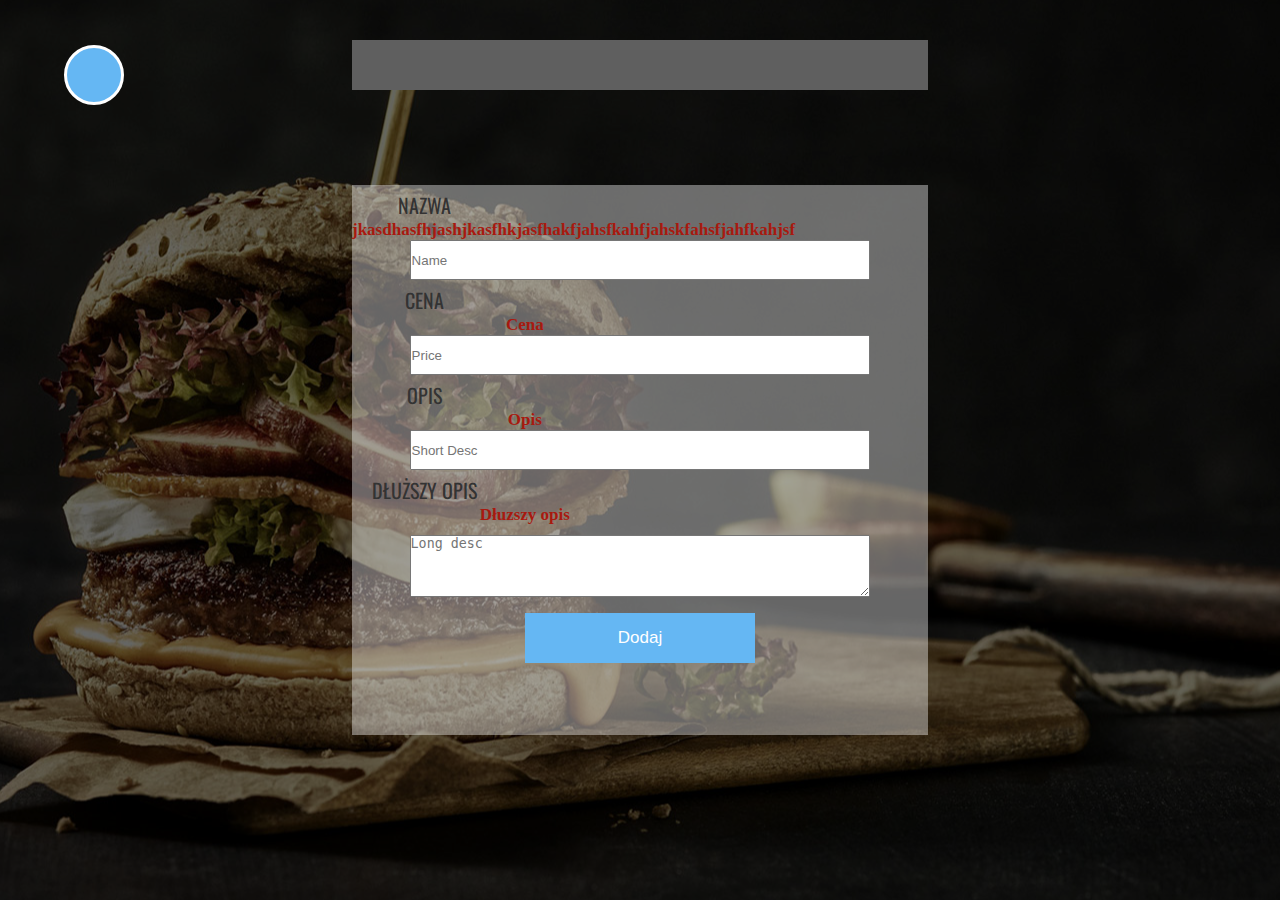
<file: src/main/resources/templates/add-burger.html>
<!DOCTYPE html>
<html xmlns:th="http://www.thymeleaf.org" xmlns="http://www.w3.org/1999/html">

<head>
    <meta charset="UTF-8">
    <title>Burgerbar</title>
    <link href="https://fonts.googleapis.com/css?family=Oswald&amp;subset=latin-ext" rel="stylesheet">
    <link rel="stylesheet" href="https://use.fontawesome.com/releases/v5.6.3/css/all.css" integrity="sha384-UHRtZLI+pbxtHCWp1t77Bi1L4ZtiqrqD80Kn4Z8NTSRyMA2Fd33n5dQ8lWUE00s/"
          crossorigin="anonymous">
    <link rel="stylesheet" href="css/add-burger.css" th:href="@{/templates/css/add-burger.css}">
</head>

<body>
<a class="home" href="#" th:href="@{/panel}"><i class="fas fa-home"></i></a>
<h3 th:if="${rdrmessage}" th:text="${rdrmessage}"></h3>
<div class="mask"></div>
<div class="wrapper">
    <form class="form-burger" action="#" method="post" th:action="@{/panel/add-burger}" th:object="${formBurger}"
          accept-charset="UTF-8">
        <div class="container">
            <p>Nazwa</p>
            <h5 class="error" th:if="${#fields.hasErrors('name')}" th:errors="*{description}">jkasdhasfhjashjkasfhkjasfhakfjahsfkahfjahskfahsfjahfkahjsf</h5>
        </div>
        <label class="label">
            <input type="text" th:field="*{name}" placeholder="Name"/><br>
        </label>
        <div class="container">
            <p>Cena</p>
            <h5 class="error" th:if="${#fields.hasErrors('description')}" th:errors="*{description}">Cena</h5>
        </div>
        <label>
            <input type="text" th:field="*{price}" placeholder="Price"/><br>
        </label>
        <div class="container">
            <p>Opis</p>
            <h5 class="error" th:if="${#fields.hasErrors('description')}" th:errors="*{description}">Opis</h5>
        </div>
        <label>
            <input type="text" th:field="*{shortDescription}" placeholder="Short Desc"/><br>
        </label>
        <div class="container">
            <p>Dłuższy opis</p>
            <h5 class="error" th:if="${#fields.hasErrors('description')}" th:errors="*{description}">Dłuzszy opis</h5>
        </div>
        <label>
            <textarea rows="4" cols="50" th:field="*{description}" placeholder="Long desc"></textarea>
        </label>
        <input class="btn" type="submit" value="Dodaj"/>
    </form>
</div>
</body>

</html>
</file>
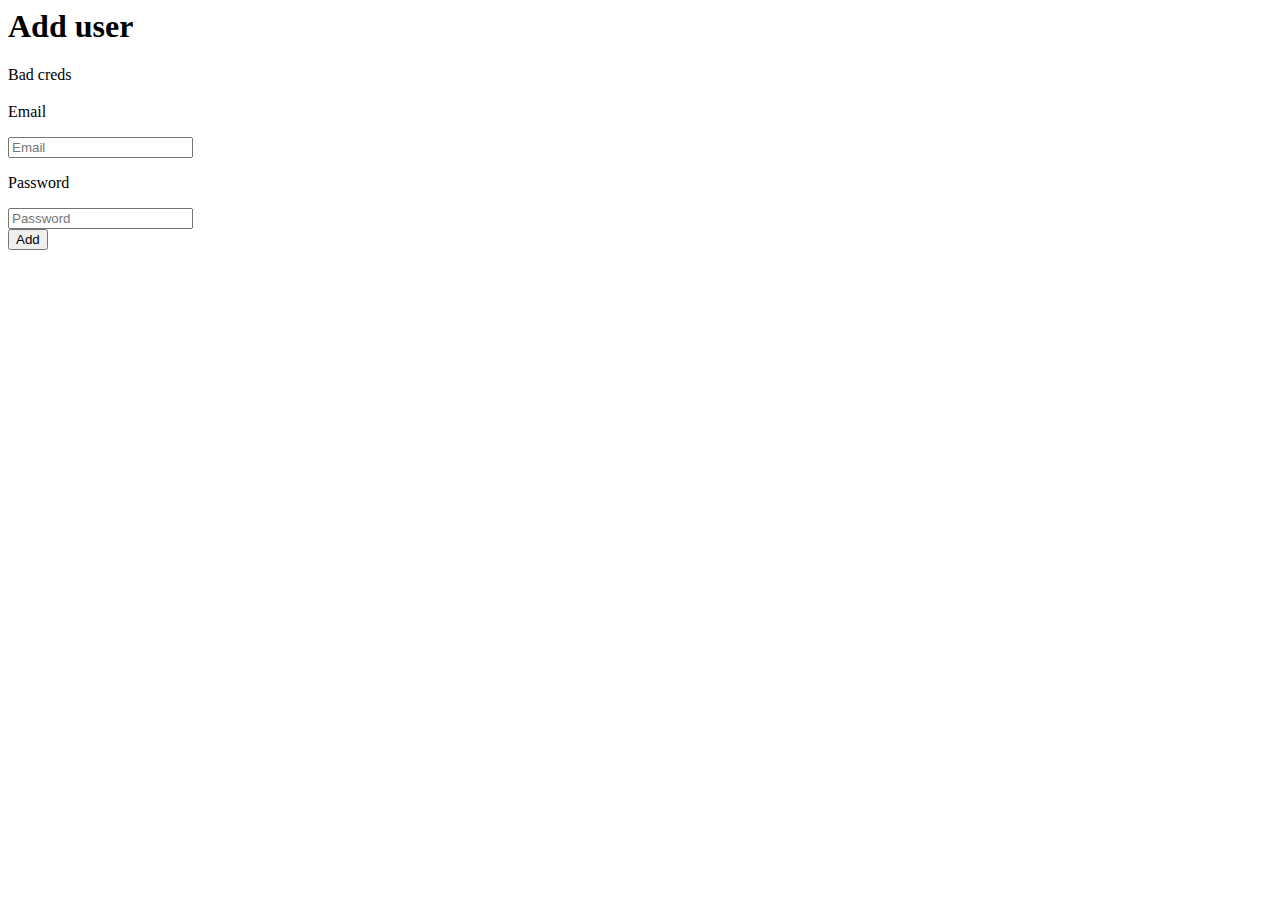
<file: src/main/resources/templates/add-user.html>
<html xmlns:th="http://www.thymeleaf.org" xmlns="http://www.w3.org/1999/html">
<head>
</head>

<body>
<h1>Add user</h1>

<div id="errors" th:if="${(param.error != null) and (param.error[0] == 'true')}">
    Bad creds
</div>
<h3 th:if="${rdrmessage}" th:text="${rdrmessage}"></h3>

<div>
    <form action="#" method="post" th:action="@{/panel/users/add}" th:object="${formUser}" accept-charset="UTF-8">
        <p th:if="${#fields.hasErrors('email')}" th:errors="*{email}">Email</p>
        <label>
            <input type="text" th:field="*{email}" placeholder="Email"/><br>
        </label>
        <p th:if="${#fields.hasErrors('password')}" th:errors="*{password}">Password</p>
        <label>
            <input type="password" th:field="*{password}" placeholder="Password"/><br>
        </label>
        <input type="submit" value="Add"/>
    </form>
</div>


</body>
</html>
</file>
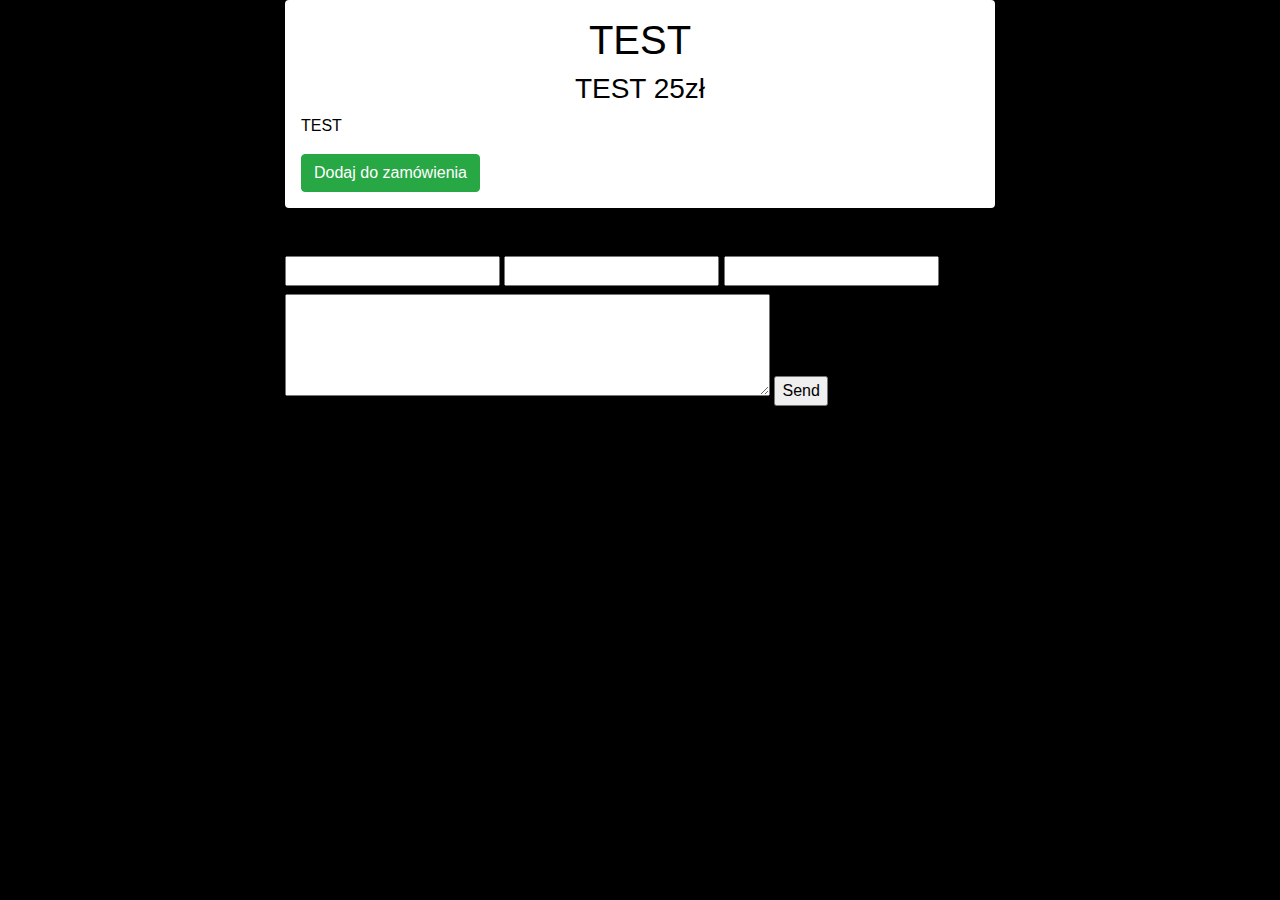
<file: src/main/resources/templates/burger.html>
<!DOCTYPE html>
<html xmlns:th="http://www.thymeleaf.org">
<head>
    <meta charset="UTF-8">
    <title th:text="${burger.name}"></title>
    <link rel="stylesheet" href="https://stackpath.bootstrapcdn.com/bootstrap/4.1.3/css/bootstrap.min.css">
    <link rel="stylesheet" href="https://fonts.googleapis.com/icon?family=Material+Icons">
    <link href="css/main.css" th:href="@{/templates/css/main.css}" rel="stylesheet">
</head>
<body>
<div class="container">
    <div class="col-lg-8 offset-lg-2">
        <div class="shadow-lg p-3 mb-5 bg-white rounded">
            <h1 class="text-center" th:text="${burger.name}">TEST</h1>
            <h3 class="text-center" th:text="|Cena ${burger.price}zł|">TEST 25zł</h3>
            <p class="text-justify" th:text="${burger.description}">TEST</p>
            <a href="#" th:href="@{/order/add(burgerId=${burger.id})}" class="btn btn-success">
                Dodaj do zamówienia</a>
        </div>
        <h3 th:if="${rdrmessage}" th:text="${rdrmessage}"></h3>
        <div sec:authorize="hasRole('ROLE_ADMIN')">
            <form action="#" method="post" th:action="@{/burgers/modify}" th:object="${burger}" accept-charset="UTF-8">
                <input type="hidden" th:value="${id}" th:field="*{id}" />
                <label>
                    <input type="text" th:field="*{name}" th:value="*{name}" th:placeholder="${name}"/><br>
                </label>
                <label>
                    <input type="text" th:field="*{price}" th:value="*{price}" th:placeholder="${price}"/><br>
                </label>
                <label>
                    <input type="text" th:field="*{shortDescription}" th:value="*{shortDescription}" th:placeholder="${shortDescription}"/><br>
                </label>
                <label>
                    <textarea rows="4" cols="50" th:field="*{description}" th:value="*{description}"  th:placeholder="${description}"></textarea>
                </label>
                <input type="submit" value="Send"/>
            </form>
        </div>
    </div>
</div>
</body>
</html>
</file>
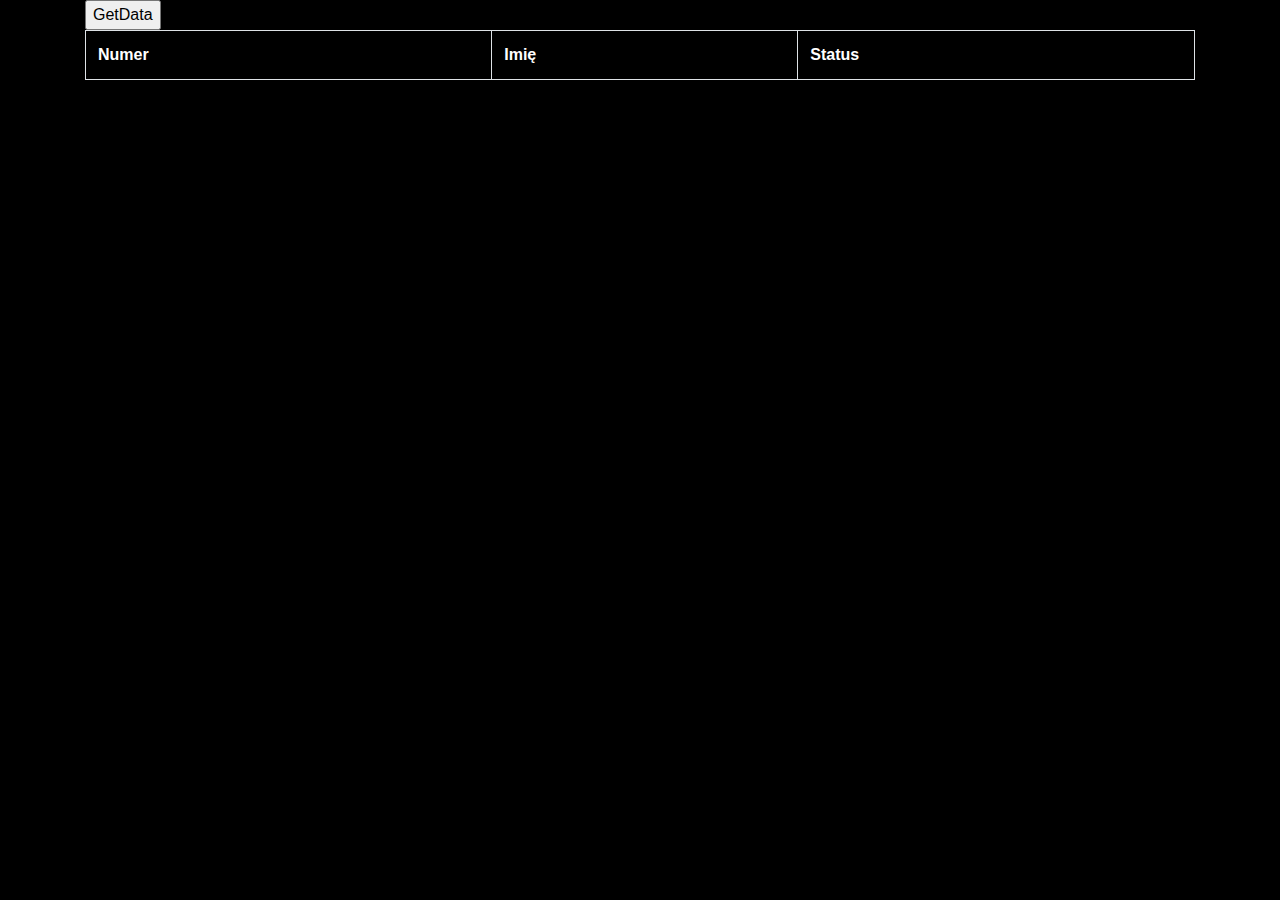
<file: src/main/resources/templates/client-orders.html>
<!DOCTYPE html>
<html xmlns:th="http://www.thymeleaf.org">
<head>
    <meta charset="UTF-8">
    <title>Orders status</title>
    <link rel="stylesheet" href="https://stackpath.bootstrapcdn.com/bootstrap/4.1.3/css/bootstrap.min.css">
    <link rel="stylesheet" href="https://fonts.googleapis.com/icon?family=Material+Icons">
    <link href="css/main.css" th:href="@{/templates/css/main.css}" rel="stylesheet">
</head>
<body>
<div class="container">
    <input type="button" id="getData" name="getData" value="GetData">
<div class="table-responsive">
    <table class="table table-bordered table striped" id="order_table">
        <tr>
            <th>Numer</th>
            <th>Imię</th>
            <th>Status</th>
        </tr>
    </table>
</div>
<script type="text/javascript" src="https://ajax.googleapis.com/ajax/libs/jquery/3.3.1/jquery.min.js"></script>
<script type="text/javascript" th:src="@{/templates/js/data-provider.js}"></script>
</body>
</html>
</file>
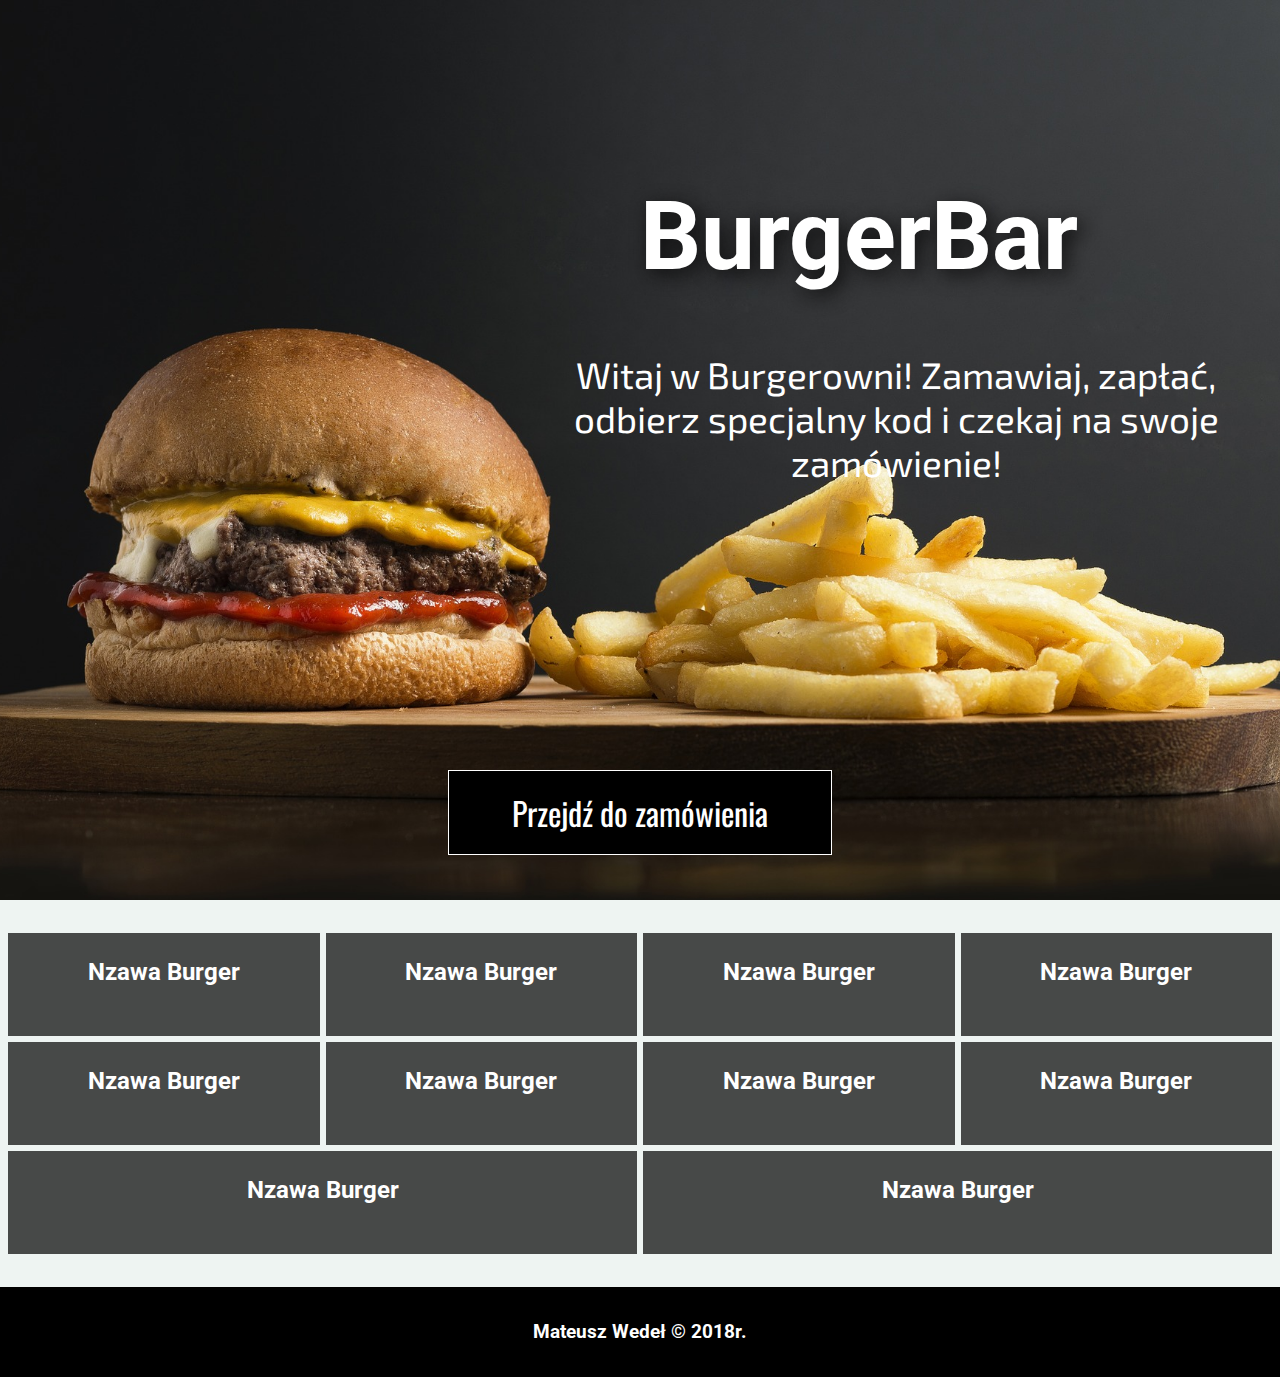
<file: src/main/resources/templates/index2.html>
<!DOCTYPE html>
<html lang="pl" xmlns:th="http://www.thymeleaf.org">

<head>
    <meta charset="UTF-8">
    <meta name="viewport" content="width=device-width, initial-scale=1.0">
    <meta http-equiv="X-UA-Compatible" content="ie=edge">
    <link href="https://fonts.googleapis.com/css?family=Exo+2|Oswald|Roboto&amp;subset=latin-ext" rel="stylesheet">
    <link rel="stylesheet" href="https://use.fontawesome.com/releases/v5.5.0/css/all.css" integrity="sha384-B4dIYHKNBt8Bc12p+WXckhzcICo0wtJAoU8YZTY5qE0Id1GSseTk6S+L3BlXeVIU"
          crossorigin="anonymous">
    <link rel="stylesheet" href="css/main2.css" th:href="@{/templates/css/main2.css}">
    <title>BurgerBar/Weddi</title>
</head>

<body>
<div class="wrapper">
    <header>
        <h1>BurgerBar</h1>
        <p class="welcome">Witaj w Burgerowni! Zamawiaj, zapłać, odbierz specjalny kod i czekaj na swoje
            zamówienie!</p>
        <button class="go-order">Przejdź do zamówienia</button>
    </header>
    <main>
        <h3 th:if="${rdrmessage}" th:text="${rdrmessage}"></h3>
        <article class="order" th:remove="all-but-first">
            <div class="burger-add" th:each="burger:${burgers}">
                <h2 th:text="${burger.name}">Nzawa Burger</h2>
                <a href="#" th:href="@{/order/add(burgerId=${burger.id})}"><i class="fas fa-plus-circle"></i></a>
            </div>
            <div class="burger-add">
                <h2>Nzawa Burger</h2>
                <a href=""><i class="fas fa-plus-circle"></i></a>
            </div>
            <div class="burger-add">
                <h2>Nzawa Burger</h2>
                <a href=""><i class="fas fa-plus-circle"></i></a>
            </div>
            <div class="burger-add">
                <h2>Nzawa Burger</h2>
                <a href=""><i class="fas fa-plus-circle"></i></a>
            </div>
            <div class="burger-add">
                <h2>Nzawa Burger</h2>
                <a href=""><i class="fas fa-plus-circle"></i></a>
            </div>
            <div class="burger-add">
                <h2>Nzawa Burger</h2>
                <a href=""><i class="fas fa-plus-circle"></i></a>
            </div>
            <div class="burger-add">
                <h2>Nzawa Burger</h2>
                <a href=""><i class="fas fa-plus-circle"></i></a>
            </div>
            <div class="burger-add">
                <h2>Nzawa Burger</h2>
                <a href=""><i class="fas fa-plus-circle"></i></a>
            </div>
            <div class="burger-add">
                <h2>Nzawa Burger</h2>
                <a href=""><i class="fas fa-plus-circle"></i></a>
            </div>
            <div class="burger-add">
                <h2>Nzawa Burger</h2>
                <a href=""><i class="fas fa-plus-circle"></i></a>
            </div>

        </article>
    </main>
    <footer>
        <h1>
            Mateusz Wedeł &copy; 2018r.
        </h1>
    </footer>
    <!-- <i class="fas fa-spinner"></i> -->
</div>
</body>

</html>
</file>
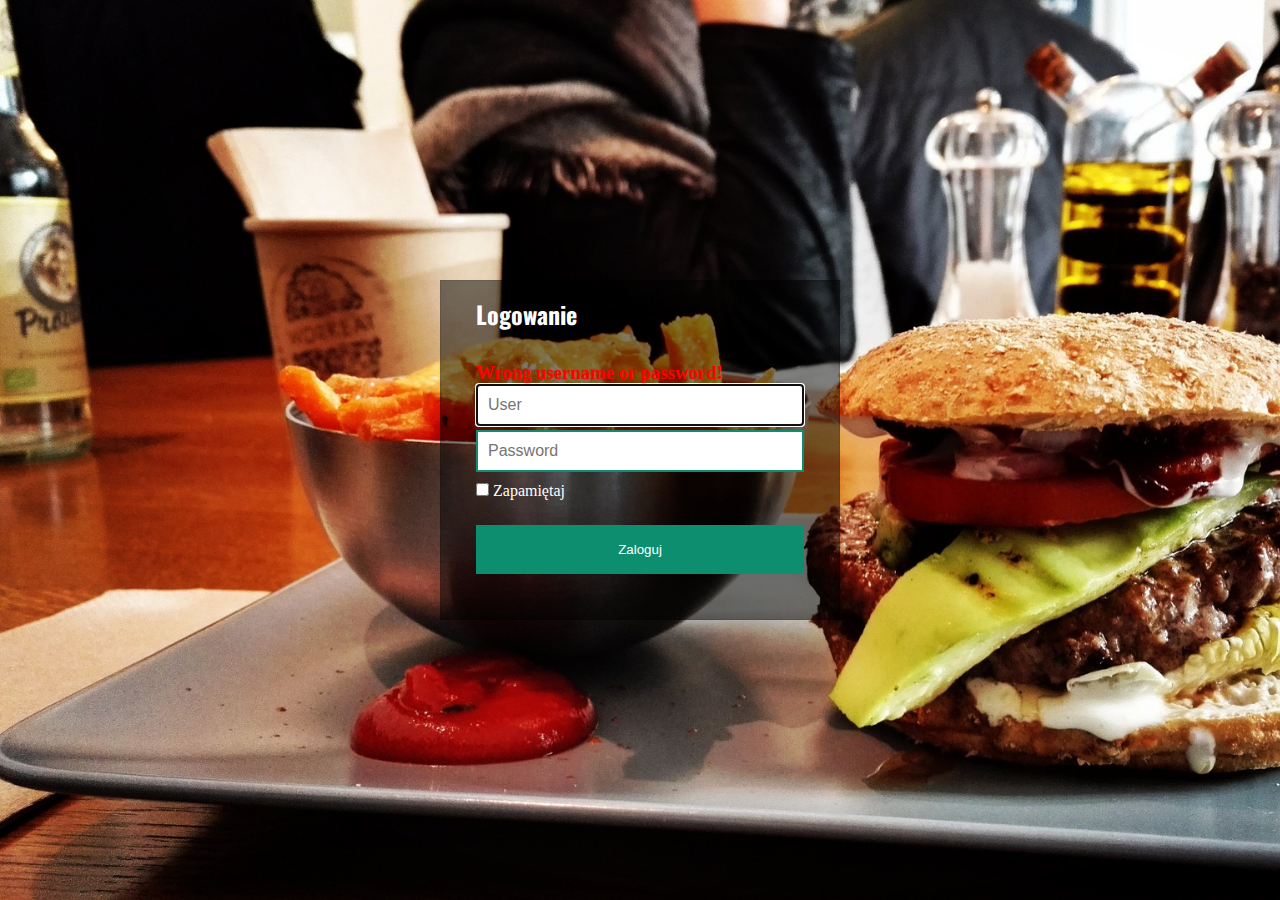
<file: src/main/resources/templates/login.html>
<html xmlns:th="http://www.thymeleaf.org" xmlns="http://www.w3.org/1999/html">

<head>
    <meta charset="utf-8">
    <link href="https://fonts.googleapis.com/css?family=Oswald&amp;subset=latin-ext" rel="stylesheet">
    <link rel="stylesheet" href="css/login.css" th:href="@{/templates/css/login.css}">
</head>

<body>
<div class="wrapper">
    <form class="form-signin" method="post" th:method="post" th:action="@{/login}">
        <h2 class="form-signin-heading">Logowanie</h2>
        <div id="errors" th:if="${(param.error != null) and (param.error[0] == 'true')}">
            <h3 style="color:red; font-weight: bold;">Wrong username or password!</h3>
        </div>
        <input type="text" class="form-control" name="username" placeholder="User" required="" autofocus=""/>
        <input type="password" class="form-control" name="password" placeholder="Password" required=""/></br>
        <label class="checkbox">
            <input type="checkbox" value="remember-me" id="rememberMe" name="remember-me"> Zapamiętaj
        </label>
        <button class="btn" type="submit">Zaloguj</button>
    </form>
</div>
</body>

</html>
</file>
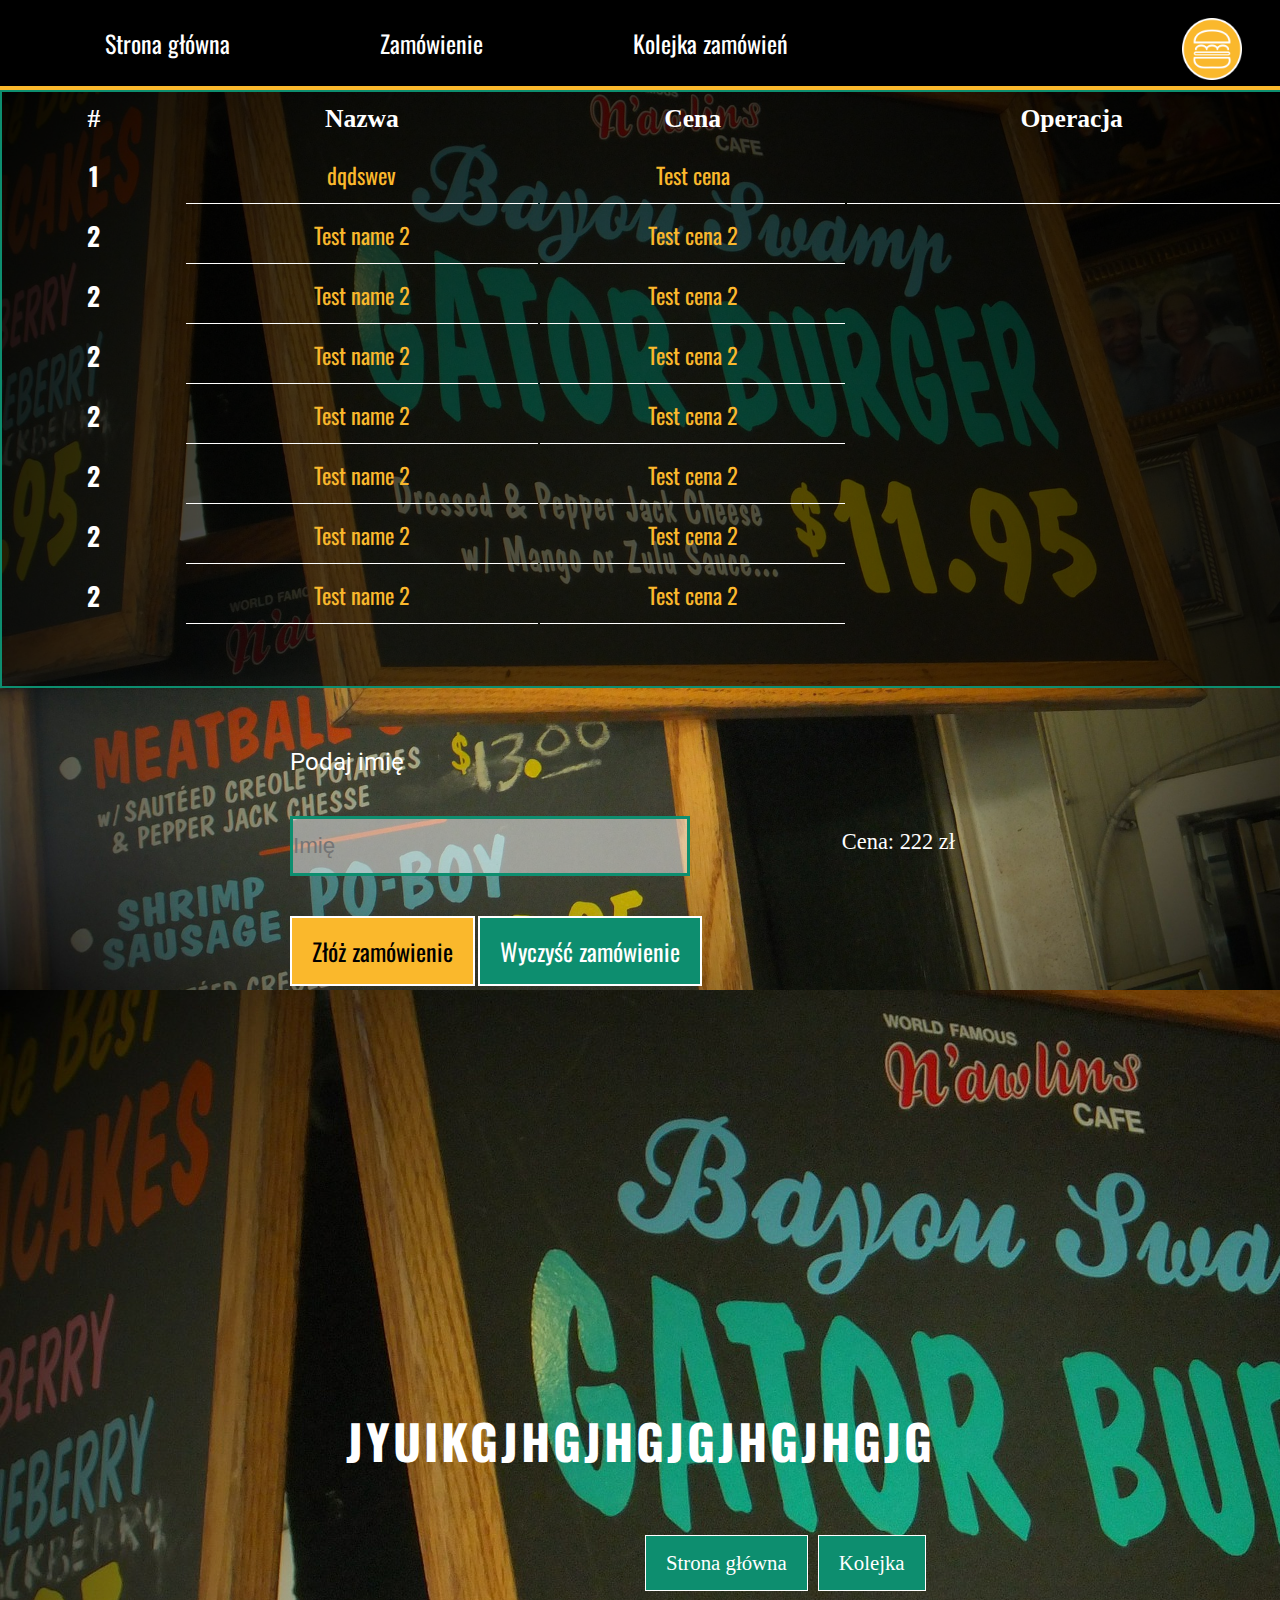
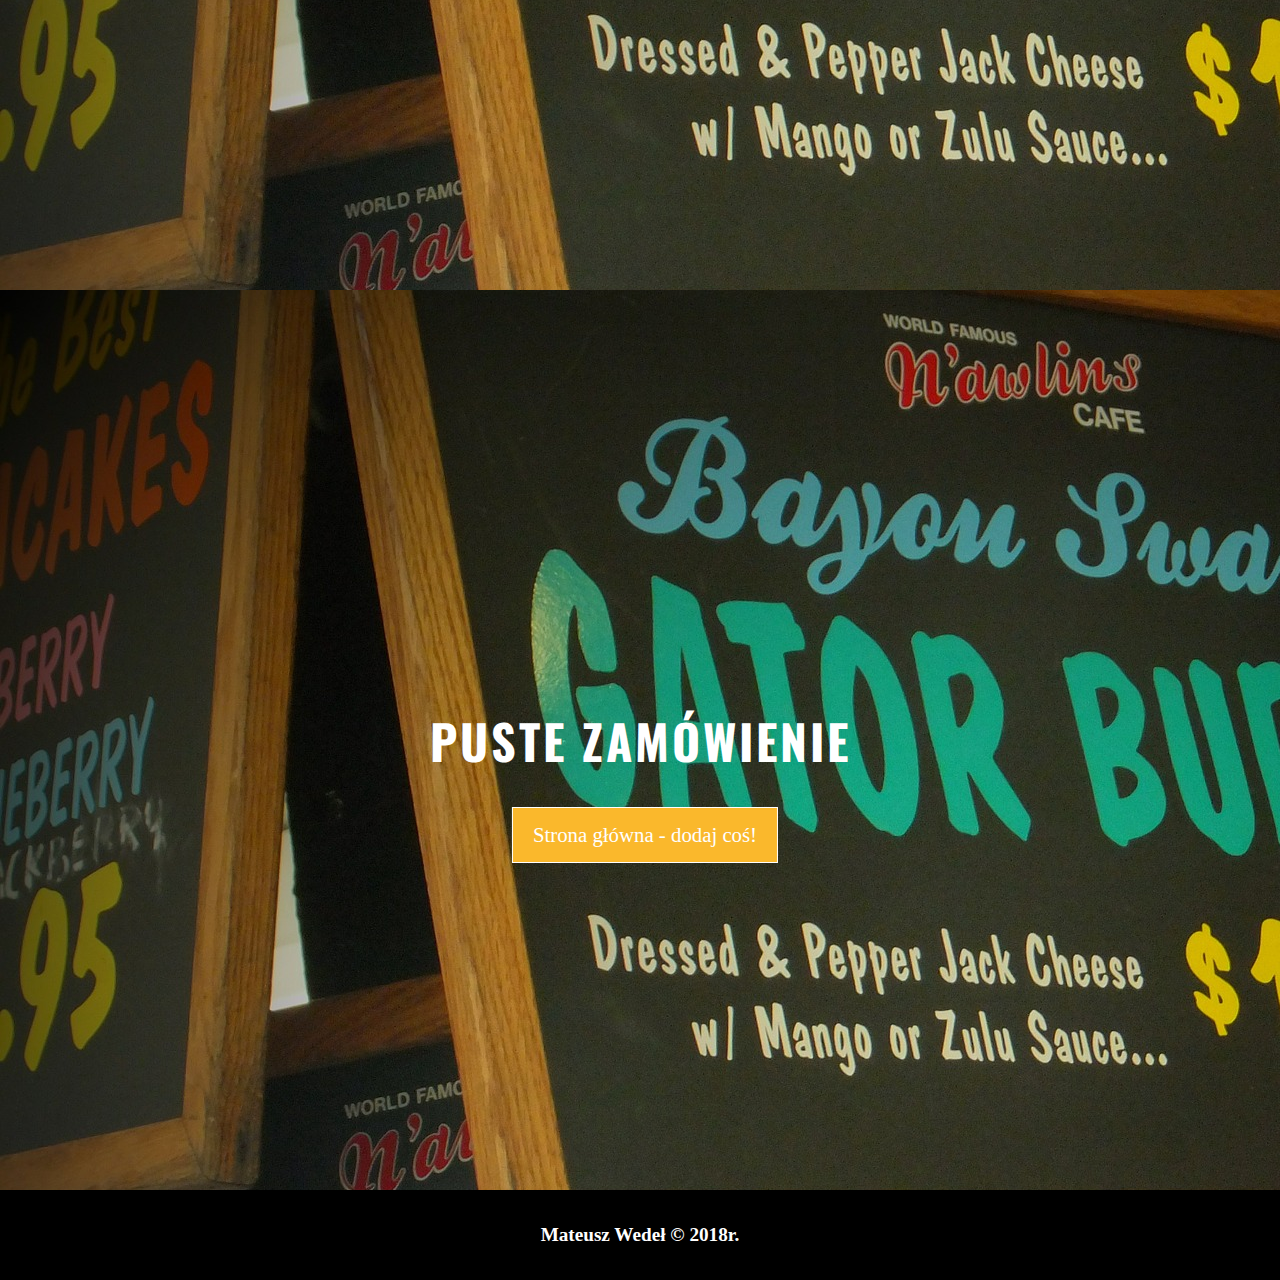
<file: src/main/resources/templates/order2.html>
<!DOCTYPE html>
<html lang="en" xmlns:th="http://www.thymeleaf.org">

<head>
    <meta charset="UTF-8">
    <meta name="viewport" content="width=device-width, initial-scale=1.0">
    <meta http-equiv="X-UA-Compatible" content="ie=edge">
    <link href="https://fonts.googleapis.com/css?family=Exo+2|Oswald|Roboto&amp;subset=latin-ext" rel="stylesheet">
    <link rel="stylesheet" href="https://use.fontawesome.com/releases/v5.5.0/css/all.css" integrity="sha384-B4dIYHKNBt8Bc12p+WXckhzcICo0wtJAoU8YZTY5qE0Id1GSseTk6S+L3BlXeVIU"
        crossorigin="anonymous">
    <link rel="stylesheet" href="css/styleOrder.css" th:href="@{/templates/css/styleOrder.css}">
    <title>Order</title>
</head>

<body>
    <div class="logo-burger">
        <img src="img/burger-1396639_640.png" alt="logo">
    </div>
    <nav class="order-nav">
        <ul class="clearfix">
            <li><a href="#" th:href="@{/}">Strona główna</a></li>
            <li><a href="#" th:href="@{/order}">Zamówienie</a></li>
            <li><a href="#" th:href="@{/orders}">Kolejka zamówień</a></li>
        </ul>
    </nav>
    <main>
        <h3 th:if="${rdrmessage}" th:text="${rdrmessage}"></h3>
        <section class="table-position" th:if="${!order.burgers.isEmpty()}">
            <table class="table">
                <thead>
                    <tr>
                        <th scope="col">#</th>
                        <th scope="col">Nazwa</th>
                        <th scope="col">Cena</th>
                        <th scope="col">Operacja</th>
                    </tr>
                </thead>
                <tbody th:remove="all-but-first">
                    <tr th:each="burger, index: ${order.burgers}">
                        <th scope="row" th:text="${index.index+1}">1</th>
                        <td th:text="${burger.name}">dqdswev</td>
                        <td th:text="|${burger.price}zł|">Test cena</td>
                        <td><a href="#" th:href="@{/order/clear(name=${burger.name})}"><i class="fas fa-minus-circle"></i></a></td>
                    </tr>
                    <tr>
                        <th scope="row">2</th>
                        <td>Test name 2</td>
                        <td>Test cena 2</td>
                    </tr>
                    <tr>
                        <th scope="row">2</th>
                        <td>Test name 2</td>
                        <td>Test cena 2</td>
                    </tr>
                    <tr>
                        <th scope="row">2</th>
                        <td>Test name 2</td>
                        <td>Test cena 2</td>
                    </tr>
                    <tr>
                        <th scope="row">2</th>
                        <td>Test name 2</td>
                        <td>Test cena 2</td>
                    </tr>
                    <tr>
                        <th scope="row">2</th>
                        <td>Test name 2</td>
                        <td>Test cena 2</td>
                    </tr>
                    <tr>
                        <th scope="row">2</th>
                        <td>Test name 2</td>
                        <td>Test cena 2</td>
                    </tr>
                    <tr>
                        <th scope="row">2</th>
                        <td>Test name 2</td>
                        <td>Test cena 2</td>
                    </tr>
                </tbody>
            </table>
            <form action="#" th:action="@{/order/create}" method="post" accept-charset="UTF-8">
                <div class="form-group">
                    <label class="col-sm-2" for="addressInput">Podaj imię</label>
                    <div class="col-sm-10">
                        <input type="text" name="clientName" id="addressInput" placeholder="Imię" class="form-control"
                            th:required="true">
                    </div>
                </div>
                <button type="submit" class="btn btn-primary">Złóż zamówienie</button>
                <a href="#" th:href="@{/order/clear}" class="btn btn-success">Wyczyść zamówienie</a>
                <p class="price" th:text="${fullAmount}">Cena: <span>222 zł</span></p>
            </form>

        </section>
        <section th:if="${finalizeOrder}" class="text-center">
            <h1 class="display-3" th:text="${finalizeOrder}">jyuikgjhgjhgjgjhgjhgjg</h1>
            <div class="b-p">
                <a href="#" th:href="@{/}">Strona główna</a>
                <a href="#" th:href="@{/orders}">Kolejka</a>
            </div>
        </section>
        <section th:if="${order.burgers.isEmpty() and finalizeOrder==null}" class="text-center">
            <h2>Puste zamówienie</h2>
            <a class="a-l" href="#" th:href="@{/}">Strona główna - dodaj coś!</a>
        </section>
        <footer>
            <h1>
                Mateusz Wedeł &copy; 2018r.
            </h1>
        </footer>
    </main>

</body>

</html>
</file>
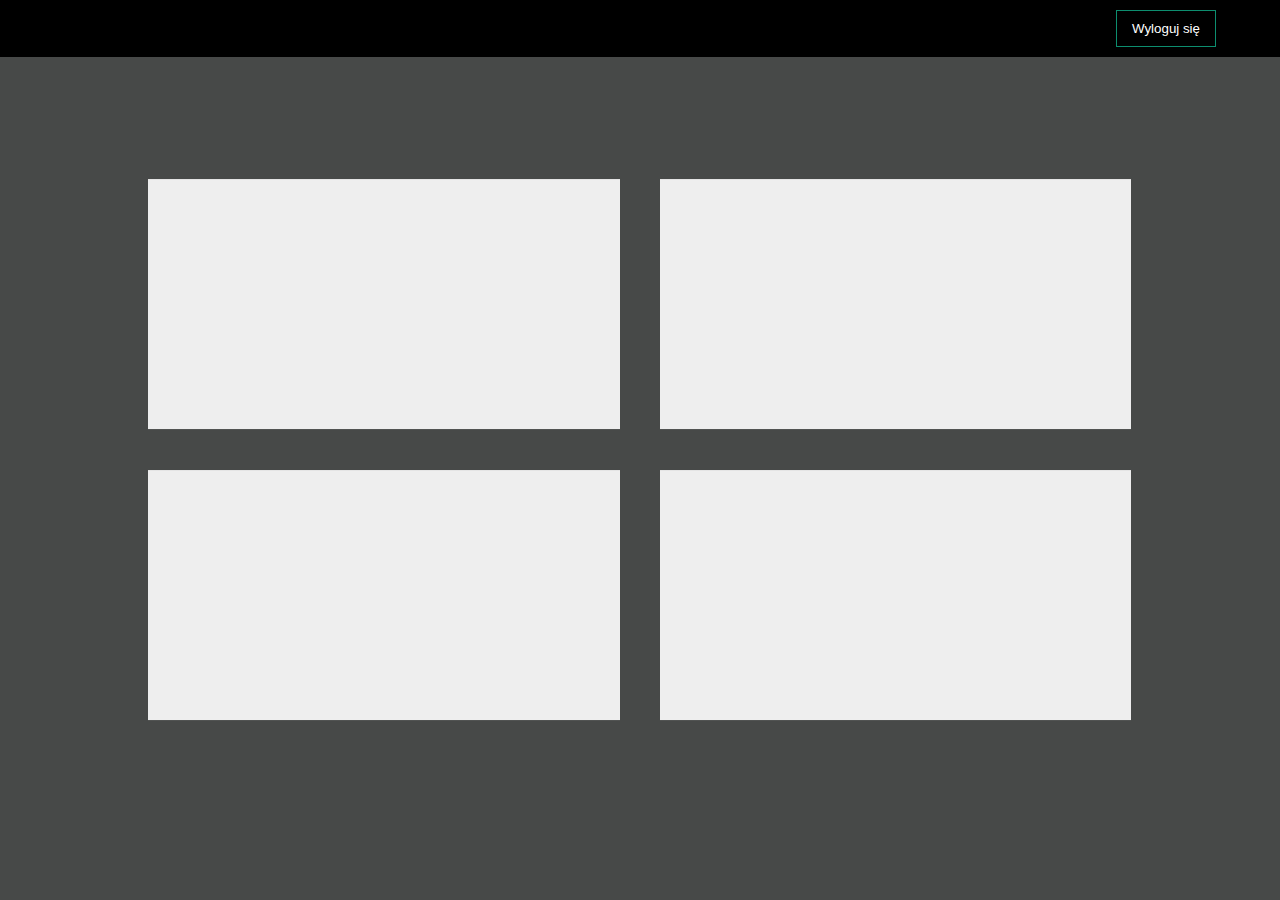
<file: src/main/resources/templates/panel.html>
<!DOCTYPE html>
<html xmlns:th="http://www.thymeleaf.org">

<head>
    <meta charset="UTF-8">
    <title>CONTROL PANEL</title>
    <link rel="stylesheet" href="https://use.fontawesome.com/releases/v5.6.3/css/all.css" integrity="sha384-UHRtZLI+pbxtHCWp1t77Bi1L4ZtiqrqD80Kn4Z8NTSRyMA2Fd33n5dQ8lWUE00s/"
        crossorigin="anonymous">
    <link rel="stylesheet" href="css/panel.css">
</head>

<body>
    <div class="clearfix">
        <form class="formLog" name="logoutForm" th:action="@{/logout}" method="post">
            <input type="submit" value="Wyloguj się" />
        </form>
    </div>
    <div class="wrapper clearfix">
        <a href="" class="boxLink"><i class="fas fa-shopping-cart"></i></a>
        <a href="" class="boxLink"><i class="fas fa-user"></i></a>
        <a href="" class="boxLink"><i class="fas fa-chart-bar"></i></a>
        <a href="" class="boxLink"><i class="fas fa-ad"></i></a>
    </div>
</body>

</html>
</file>
<file: src/main/resources/templates/css/panel.css>
* {
  margin: 0;
  padding: 0;
  -webkit-box-sizing: border-box;
          box-sizing: border-box;
}

.clearfix::after {
  content: "";
  display: block;
  clear: both;
}

body {
  background-color: #474948;
}

.formLog {
  float: left;
  width: 100%;
  padding: 10px 0;
  background-color: black;
}

.formLog input {
  display: block;
  float: right;
  margin-right: 5%;
  padding: 10px 15px;
  background-color: transparent;
  color: #fff;
  border: 1px solid #0D8E6F;
  cursor: pointer;
  -webkit-transition: .4s linear;
  transition: .4s linear;
}

.formLog input:hover {
  -webkit-transform: scale(1.1);
          transform: scale(1.1);
  background-color: #0D8E6F;
}

.wrapper {
  position: absolute;
  width: 80%;
  top: 50%;
  left: 50%;
  -webkit-transform: translate(-50%, -50%);
          transform: translate(-50%, -50%);
}

.wrapper .boxLink {
  display: block;
  float: left;
  width: 46%;
  height: 250px;
  margin: 2%;
  text-align: center;
  line-height: 250px;
  font-size: 130px;
  text-decoration: none;
  color: #474948;
  background-color: #eee;
  -webkit-transition: .4s linear;
  transition: .4s linear;
}

.wrapper .boxLink:hover {
  -webkit-transform: scale(1.1);
          transform: scale(1.1);
  -webkit-box-shadow: 0 14px 59px -7px rgba(0, 0, 0, 0.85);
          box-shadow: 0 14px 59px -7px rgba(0, 0, 0, 0.85);
  border: 4px solid #0D8E6F;
  color: #0D8E6F;
}
/*# sourceMappingURL=panel.css.map */
</file>
